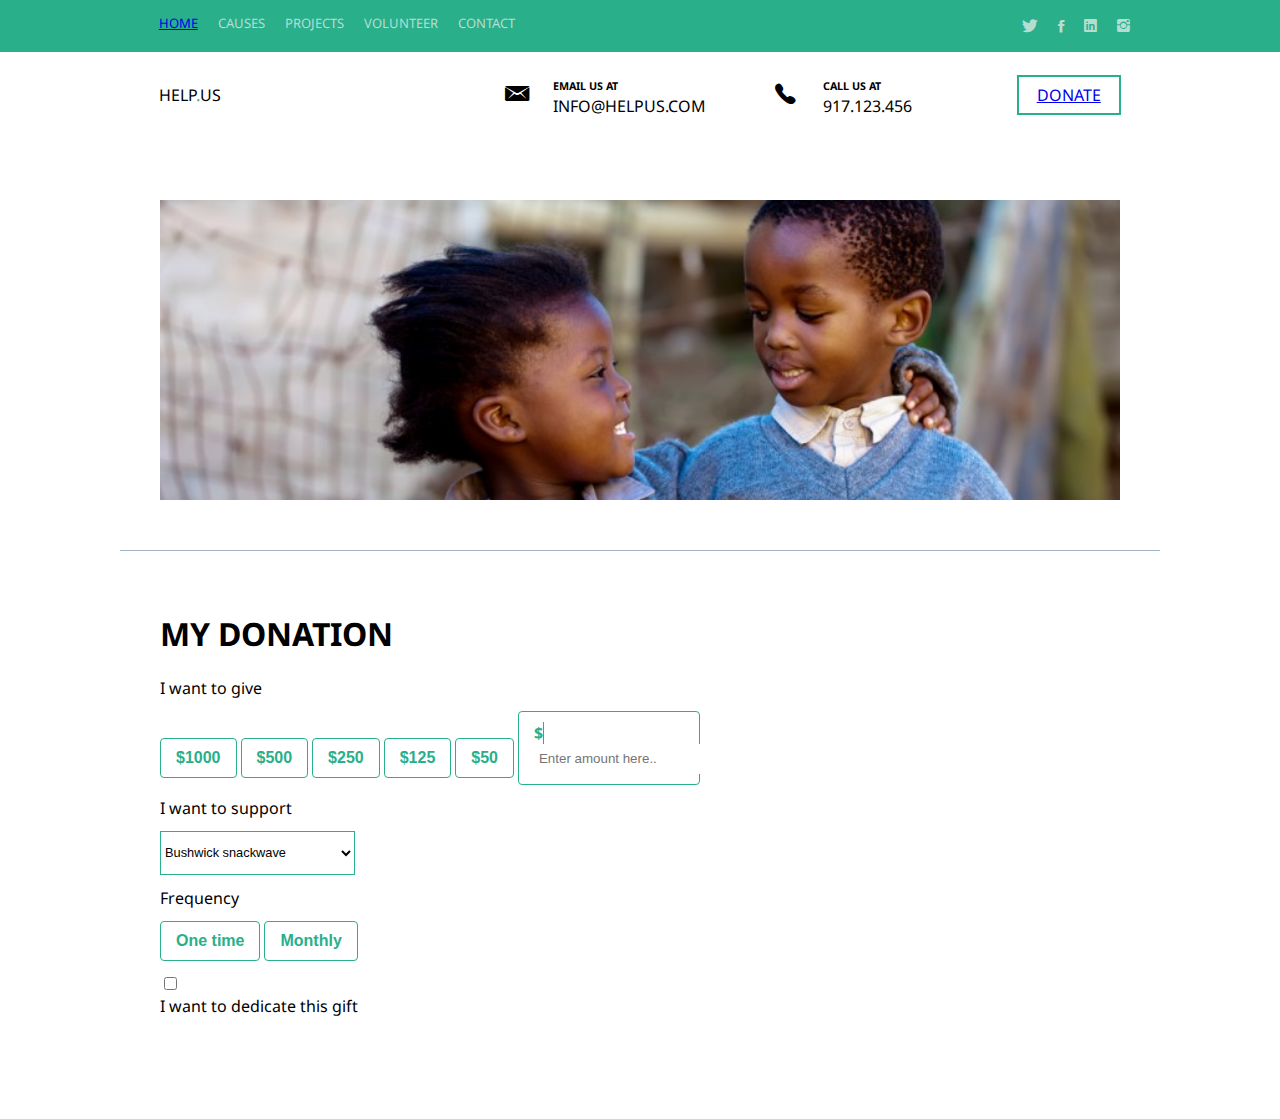
<file: donate.html>
<!DOCTYPE html>
<html>
	<head>
		<meta charset="utf-8" name="viewport" content="width=device-width, initial-scale=1.0, minimum-scale=1.0, maximum-scale=1.0" >
		<link rel="stylesheet" type="text/css" href="css/main/main.css">
		<link rel="stylesheet" type="text/css" href="css/main/donations.css">
		<link rel="stylesheet" type="text/css" href="css/main/mobile.css">
		<link rel="stylesheet" type="text/css" href="css/main/tablet.css">
		<link rel="stylesheet" type="text/css" href="css/fonts/ionicons/css/ionicons.css">
		<link href="https://fonts.googleapis.com/css?family=Noto+Sans" rel="stylesheet">
	</head>
	<body>
		<nav>
			<div class="top-nav">
				<ul class="page-nav">
					<li><a href="index.html">Home</a></li>
					<li>Causes</li>
					<li>Projects</li>
					<li>Volunteer</li>
					<li>Contact</li>
				</ul>
				<ul class="social-nav">
					<li><i class="ion-social-twitter"></i></li>
					<li><i class="ion-social-facebook"></i></li>
					<li><i class="ion-social-linkedin"></i></li>
					<li><i class="ion-social-instagram"></i></li>
				</ul>
			</div>
			<div class="btm-nav-conatiner">
				<div class="btm-nav">
					<div class="logo">HELP<span>.</span>US</div>
					<div class="email-us">
						<div><i class="ion-email"></i></div>
						<h6>email us at</h6>
						<p>info@helpus.com</p>
					</div>
					<div class="call-us">
						<div><i class="ion-ios-telephone"></i></div>
						<h6>call us at</h6>
						<p>917.123.456</p>
					</div>
					<div class="donate-btn">
						<p><a href="donate.html">Donate</a></p>
					</div>
				</div>
			</div>
		</nav>
	</body>
	<section class="nav-h"></section>
	<section class="donations-header"></section>
	<section class="donations">
		<h1>MY DONATION</h1>
		<form class="donate-form">
			<label for="amount">I want to give</label>
				<button name="amount" value="1000">$1000</button>
				<button name="amount" value="500">$500</button>
				<button name="amount" value="250">$250</button>
				<button name="amount" value="125">$125</button>
				<button name="amount" value="50">$50</button>
				<div><span>$</span><input name="amount" placeholder="Enter amount here.."></div>
			<label for="charity">I want to support</label>
				<select name="charity">
					<option value="Bushwick snackwave">Bushwick snackwave</option>
					<option value="Gochujang post-ironic">Gochujang post-ironic</option>
					<option value="Microdosing franzen normcore">Microdosing franzen normcore</option>
					<option value="Everyday carry photo booth">Everyday carry photo booth</option>
					<option value="Schlitz try-hard distillery">Schlitz try-hard distillery</option>
				</select>
			<label for="frequency">Frequency</label>
				<button name="frequency" value="One time">One time</button>
				<button name="frequency" value="Monthly">Monthly</button><br>
			<input type="checkbox" name="dedicate">
				<label for="dedicate">I want to dedicate this gift</label>

		</form><!-- 
		Bushwick snackwave gochujang post-ironic, skateboard microdosing franzen normcore everyday carry photo booth pitchfork mumblecore schlitz try-hard distillery -->
	</section>	
</html>
</file>
<file: css/main/main.css>
@import url("https://fonts.googleapis.com/css?family=Noto+Sans");
body {
  margin: 0;
  padding: 0;
  font-family: 'Noto Sans', sans-serif;
  background-color: #f1f4f8; }

.large-btn {
  width: 110px;
  padding: 10px;
  border: 1px solid #29af8a;
  border-radius: 5px;
  cursor: pointer; }

.transp-bkgrnd {
  background-color: transparent;
  color: #29af8a; }

.grn-bkgrnd {
  background-color: #29af8a;
  color: #fff; }

.mobile-logo {
  display: none; }

nav {
  background-color: #29af8a;
  width: 100%;
  text-transform: uppercase;
  position: fixed; }

.top-nav {
  margin: 0 auto;
  width: 83%;
  height: 52px;
  display: flex;
  justify-content: space-between; }
  .top-nav > ul {
    color: #b7ddd2;
    display: flex;
    list-style: none;
    margin-bottom: 0;
    margin-top: 0; }
  .top-nav li {
    padding: 14px 10px; }
  .top-nav li:hover {
    background-color: #fff;
    cursor: pointer;
    transition-duration: 0.4s; }
  .top-nav .page-nav {
    width: 60%;
    font-size: 13px; }
  .top-nav .social-nav {
    width: 15%;
    font-size: 17px; }

.btm-nav-conatiner {
  background-color: #fff;
  width: 100%;
  height: 85px;
  display: flex;
  justify-content: center;
  align-items: center; }

.btm-nav {
  display: flex;
  justify-content: center;
  align-items: center;
  margin: 0 auto;
  width: 90%; }
  .btm-nav span {
    color: #29af8a; }

.donate-btn {
  border: 2px solid #29af8a;
  color: #29af8a;
  width: 100px;
  height: 36px;
  display: flex;
  justify-content: center;
  align-items: center;
  cursor: pointer; }

.logo {
  width: 30%; }

.email-us, .call-us {
  width: 21%; }
  .email-us div > i, .call-us div > i {
    font-size: 30px; }
  .email-us > div, .call-us > div {
    width: 20%;
    margin: 0;
    float: left; }
  .email-us h6, .email-us p, .call-us h6, .call-us p {
    display: inline-block;
    width: 80%;
    margin: 0; }

.email-us {
  margin-right: 28px; }

.land-sec {
  background-image: url("../images/school.jpeg");
  background-size: cover;
  height: 100%;
  width: 100%;
  padding: 0;
  margin: 0;
  display: flex;
  flex-direction: column;
  align-items: center; }

.land-sec-info {
  width: 75%;
  height: 100vh;
  margin: 0 auto;
  padding-top: 100px;
  display: flex;
  flex-direction: column;
  justify-content: center; }
  .land-sec-info h3, .land-sec-info button {
    text-transform: uppercase;
    font-size: 0.75em;
    border-radius: 4px; }
  .land-sec-info h3 {
    width: 117px;
    padding: 6px;
    background-color: #fff;
    color: #435061; }
  .land-sec-info button {
    background-color: #29af8a;
    border: 1px solid #29af8a;
    width: 110px;
    padding: 10px; }
  .land-sec-info p {
    width: 60%;
    color: #fff;
    text-transform: uppercase;
    font-size: 1em; }
  .land-sec-info span {
    color: #f1f4f8;
    width: 30%;
    font-size: 0.5em; }

.land-sec-info > h3, .land-sec-info > p, .land-sec-info > button {
  margin-left: 100px; }

.land-footer {
  width: 75%;
  height: 125px;
  background-color: #435061;
  display: inline-flex;
  justify-content: center;
  align-items: center; }
  .land-footer .brdr-rght {
    border-right: 0.5px solid #f1f4f8;
    padding-right: 42px; }
  .land-footer div {
    max-width: 28%;
    margin-left: 10px;
    height: 100%;
    display: flex;
    flex-direction: column;
    flex-wrap: wrap; }
    .land-footer div div:first-child {
      font-size: 30px;
      color: #f1f4f8;
      height: 100%;
      width: 30px;
      width: 50px;
      display: inline-flex;
      justify-content: center; }
    .land-footer div h4 {
      font-size: 13px;
      color: #fff;
      margin: 25px 0 0 0px; }
    .land-footer div p {
      font-size: 10px;
      color: #f1f4f8;
      width: 85%; }

.cause-container {
  width: 100%;
  height: 100%; }

.cause-section {
  width: 75%;
  height: 100%;
  margin: 0 auto;
  background-color: #fff;
  font-size: 0.75em;
  display: flex;
  flex-wrap: wrap;
  justify-content: center;
  padding-top: 60px; }
  .cause-section h2 {
    background-color: #f1f4f8;
    border: 1px;
    border-radius: 5px;
    color: #fff;
    padding: 5px;
    text-align: center;
    width: 10%;
    font-size: 13px; }
  .cause-section .featured-info {
    display: flex;
    flex-direction: column;
    justify-content: center; }

.cause-section > p {
  width: 100%;
  text-align: center;
  font-size: 1.5em;
  color: #435061; }

.featured-cause {
  width: 80%;
  height: 300px;
  display: flex;
  flex-wrap: no-wrap;
  background-color: #f1f4f8; }
  .featured-cause img {
    margin-right: 20px; }
  .featured-cause h4 {
    background-color: #435061;
    color: #fff;
    font-size: 10px;
    width: 113px;
    padding: 4px;
    text-align: center; }

.causes-container {
  width: 80%;
  margin: 30px auto;
  display: flex;
  justify-content: space-between; }

.causes {
  width: 230px;
  height: 200px;
  background-color: #f1f4f8;
  display: flex;
  flex-direction: column;
  justify-content: center;
  align-items: center; }
  .causes img {
    max-height: 180px;
    max-width: 230px; }
  .causes p {
    text-align: center;
    color: #435061; }
  .causes h5 {
    text-align: center;
    font-weight: bold;
    font-size: 12px;
    margin: 0; }

.causes-footer {
  color: #000;
  font-weight: bold;
  font-size: 12px;
  margin: 10px; }

.prj-section {
  background: linear-gradient(rgba(67, 80, 97, 0.8), rgba(67, 80, 97, 0.8)), url("../images/nepal.png");
  background-size: cover;
  height: 100%;
  width: 100%;
  margin: 0;
  padding: 80px 0;
  display: flex;
  flex-direction: column;
  justify-content: center;
  align-items: center; }
  .prj-section h2 {
    color: white;
    font-size: 30px;
    text-align: center;
    width: 40%;
    margin: 15px; }
  .prj-section p {
    color: #f1f4f8;
    width: 40%;
    text-align: center;
    margin: 0 0 30px 0; }

.prj-section > button {
  font-size: 15px;
  background-color: #435061;
  border: 1px solid #435061;
  color: #fff;
  padding: 9px;
  border-radius: 3px; }

.prj-section-btns button {
  width: 200px !important;
  font-size: 15px; }

.event-section {
  width: 75%;
  background-color: #fff;
  margin: 0 auto;
  padding: 30px 0 0 0; }
  .event-section span {
    color: #29af8a; }

.event-container {
  width: 80%;
  margin: 0 auto;
  display: flex;
  flex-direction: column; }

.event-container > h2 {
  font-size: 1em;
  text-align: center; }

.event-container > h3 {
  font-size: 0.8em;
  background: #f1f4f8;
  width: 143px;
  text-align: center;
  padding: 6px;
  border-radius: 3px;
  margin: 0 auto; }

.event-list-container {
  list-style: none;
  width: 105%;
  display: flex;
  padding: 0; }

.large-event {
  width: 45%;
  height: 400px;
  margin-right: 46px; }
  .large-event li {
    height: 100%; }

.large-event-img {
  background-image: url("../images/colorrun.jpeg");
  background-size: cover;
  min-height: 70%;
  width: 100%;
  display: flex;
  flex-direction: column;
  justify-content: space-between; }
  .large-event-img h2 {
    background-color: #fff;
    padding: 5px;
    border-radius: 5px;
    align-self: flex-end;
    margin-right: 10px;
    font-size: 14px; }
  .large-event-img p {
    background-color: #435061;
    max-width: 100%;
    color: #fff;
    margin: 0;
    font-size: 10px;
    height: 30%;
    padding: 10px;
    text-align: center; }

.large-event-info {
  height: 25%;
  font-size: 0.65em;
  display: flex;
  flex-direction: column;
  justify-content: space-between; }

.small-events {
  display: flex;
  flex-wrap: wrap;
  justify-content: space-between;
  align-content: space-between;
  width: 45%;
  height: 400px; }
  .small-events li {
    width: 43%;
    height: 180px;
    background-size: 100% 70%;
    background-repeat: no-repeat;
    display: flex;
    align-items: flex-end; }
  .small-events li:first-child {
    background-image: url("../images/SF_12_THUMB.JPG"); }
  .small-events li:nth-child(2) {
    background-image: url("../images/HEALTH_NUTRITION.JPG"); }
  .small-events li:nth-child(3) {
    background-image: url("../images/SF_3.JPG"); }
  .small-events li:nth-child(4) {
    background-image: url("../images/SPON-GIRL-IMAGE.png"); }

.sm-event-info {
  font-size: 0.4em; }
  .sm-event-info h1 {
    max-width: 100%;
    background-color: #f1f4f8;
    color: #fff;
    padding: 6px;
    text-align: center; }
  .sm-event-info p {
    width: 100%; }

.testimonials {
  width: 75%;
  height: 100%;
  margin: 0 auto;
  background-color: #29af8a;
  display: flex;
  flex-direction: column;
  align-items: center;
  padding: 68px 0 0 0;
  height: 450px; }
  .testimonials h3 {
    background-color: #435061;
    font-size: 0.8em;
    width: 143px;
    text-align: center;
    padding: 6px;
    border-radius: 3px;
    color: #fff; }
  .testimonials h2 {
    color: #fff;
    text-align: center;
    font-size: 1em; }
  .testimonials ul {
    width: 85%;
    list-style: none;
    display: flex;
    justify-content: space-between; }
    .testimonials ul li {
      width: 30%;
      height: 200px; }

.review {
  background-color: #fff;
  font-size: 0.7em;
  text-align: center;
  padding: 6px; }
  .review i {
    color: #29af8a;
    font-size: 24px; }
  .review p {
    color: #435061;
    padding-left: 10px;
    padding-right: 10px; }

.review:after {
  content: '';
  position: absolute;
  margin-left: -13px;
  width: 0;
  height: 0;
  border-top: solid 15px #fff;
  border-left: solid 15px transparent;
  border-right: solid 15px transparent; }

.rvr-details {
  font-size: 0.6em;
  text-align: center;
  padding: 10px; }

.rvr-name {
  color: #fff; }

.rvr-company {
  color: #435061; }

.volunteer {
  width: 75%;
  height: 75vh;
  background: url("../images/woman-educate.jpg");
  background-size: cover;
  margin: 0 auto;
  padding: 0;
  display: flex;
  justify-content: center;
  align-items: center; }

.volunteer-info {
  width: 300px;
  height: 230px;
  background-color: #fff;
  display: flex;
  flex-direction: column;
  justify-content: center;
  align-items: center;
  font-size: 0.8em;
  padding: 10px; }
  .volunteer-info p {
    text-align: center;
    padding: 0 10px; }
  .volunteer-info h2 {
    background-color: #435061;
    font-size: 0.9em;
    border: 1px;
    border-radius: 5px;
    color: #fff;
    padding: 5px 9px;
    text-align: center; }
  .volunteer-info h1 {
    margin: 0; }
  .volunteer-info button {
    background-color: #29af8a;
    border: #29af8a;
    border-radius: 3px;
    color: #fff;
    padding: 10px 15px;
    font-size: 0.9em; }

.newsletter {
  display: flex;
  justify-content: center;
  align-items: center;
  width: 75%;
  height: 114px;
  background-color: #a4b3c5;
  margin: 0 auto; }

.news-form {
  display: flex;
  justify-content: center;
  align-items: center;
  font-size: 0.7em;
  margin: 0 auto;
  color: #435061; }
  .news-form div {
    width: 34%;
    margin-right: 20px; }
    .news-form div p {
      margin-top: 0; }
    .news-form div h3 {
      margin-bottom: 4px; }
  .news-form input {
    height: 15px;
    width: 200px;
    padding: 10px;
    border-radius: 2px;
    border: #fff;
    margin-right: 10px; }
  .news-form button {
    width: 66px;
    height: 35px;
    font-size: 1.1em;
    padding: 10px;
    background-color: #435061;
    color: #fff !important;
    border: #435061;
    border-radius: 2px;
    cursor: pointer; }

footer {
  width: 75%;
  min-height: 356px;
  margin: 0 auto;
  background-color: #435061;
  display: flex;
  align-items: center;
  justify-content: center;
  font-size: 0.7em; }
  footer div {
    width: 20%;
    height: 200px; }
  footer h3 {
    color: #fff; }
  footer p {
    color: #91a1b4; }
  footer button {
    color: #fff;
    border: 1px solid #91a1b4;
    border-radius: 2px;
    background-color: transparent;
    padding: 10px 30px;
    cursor: pointer; }

/*# sourceMappingURL=main.css.map */
</file>
<file: css/main/donations.css>
@import url("https://fonts.googleapis.com/css?family=Noto+Sans");
body {
  background-color: #fff; }

.nav-h {
  height: 200px; }

.donations-header {
  background-image: url("../images/childz.jpg");
  background-size: cover;
  width: 75%;
  margin: 0 auto;
  height: 300px; }

.donations {
  width: 75%;
  height: 100%;
  margin: 50px auto;
  padding: 40px;
  border-top: 1px solid #a4b3c5; }
  .donations label {
    display: block;
    margin-bottom: 12px; }
  .donations button, .donations div {
    padding: 10px 15px;
    font-weight: bold !important;
    font-size: 1em;
    color: #29af8a;
    border: 1px solid #29af8a;
    border-radius: 4px;
    background-color: #fff;
    display: inline-block;
    cursor: pointer;
    margin-bottom: 12px; }
  .donations div {
    width: 150px; }
    .donations div input {
      border: none;
      height: 20px;
      padding: 5px; }
    .donations div span {
      border-right: 1px solid #29af8a; }
  .donations select {
    cursor: pointer; }
  .donations select, .donations input[type="color" i][list] {
    border: 1px solid #29af8a;
    height: 44px;
    font-size: 0.8em;
    background-color: #fff;
    margin-bottom: 12px; }

/*# sourceMappingURL=donations.css.map */
</file>
<file: css/main/mobile.css>
@media screen and (min-width: 275px) and (max-width: 414px) {
  body {
    width: 100%; }

  .large-btn {
    padding: 8px; }

  .land-sec,
  .land-sec-info,
  .cause-section,
  .event-section,
  .testimonials,
  .volunteer,
  .newsletter,
  footer {
    width: 100%; }

  .mobile-logo {
    display: block;
    position: relative; }
    .mobile-logo div {
      position: absolute;
      top: 14px;
      left: 218px;
      background-color: #fff;
      width: 66px;
      height: 23px;
      font-weight: bold;
      padding: 7px;
      border-radius: 4px; }
    .mobile-logo span {
      color: #4CAA90; }

  nav {
    display: none; }

  .land-sec {
    height: 100%; }

  .land-sec-info > h3, .land-sec-info > p, .land-sec-info > button {
    margin-left: 40px; }

  .featured-cause {
    width: 83%;
    display: block; }

  .land-sec-info {
    padding-top: 0;
    height: 80vh; }
    .land-sec-info div {
      margin-left: 24px; }
    .land-sec-info p {
      width: 72%;
      font-size: 0.9em; }
    .land-sec-info h3 {
      width: 124px; }

  .land-footer {
    width: 100%;
    display: flex;
    flex-direction: column;
    height: 313px; }

  .land-footer > div {
    height: 94px;
    max-width: 100%; }

  .land-footer div p {
    font-size: 8px;
    width: 74%; }

  .cause-section {
    padding-top: 17px;
    height: 100%; }

  .cause-section h2 {
    width: 100px; }

  .cause-section > p {
    font-size: 1em; }

  .featured-cause {
    height: 100%; }

  .featured-cause img {
    margin: 0;
    width: 100%; }

  .featured-info p {
    text-align: center;
    width: 94%;
    margin-top: 0; }

  .featured-info button,
  .causes button {
    font-size: 0.7em;
    margin-bottom: 19px; }

  .causes-container {
    align-items: center; }

  .cause-section .featured-info {
    align-items: center; }

  .causes-container {
    flex-direction: column;
    height: 100%; }

  .prj-section {
    height: 100%; }

  .prj-section h2 {
    font-size: 0.9em;
    width: 80%; }

  .prj-section > button {
    font-size: 0.7em;
    margin-top: 30px; }

  .prj-section p {
    width: 85%;
    margin-bottom: 15px;
    font-size: 0.7em; }

  .prj-section-btns button {
    width: 132px !important;
    margin-bottom: 30px;
    font-size: 0.7em; }

  .event-section {
    height: 150vh; }

  .event-container {
    height: 100%; }

  .event-list-container {
    flex-direction: column;
    height: 100%; }

  .large-event {
    width: 100%;
    border-bottom: 0.5px solid #ddd7d4;
    margin-bottom: 17px; }
    .large-event h2 {
      font-size: 0.7em; }

  .large-event-info h1 {
    font-size: 1.1em;
    margin-bottom: 0; }

  .small-events {
    width: 100%;
    height: 100%; }
    .small-events h1 {
      font-size: 1em; }

  .small-events li {
    width: 48%;
    height: 161px; }

  .testimonials {
    padding-top: 30px;
    height: 100%; }
    .testimonials ul {
      flex-direction: column;
      align-items: center;
      max-width: 100%;
      padding-left: 0; }
    .testimonials ul li {
      width: 72%;
      height: 100%;
      margin-bottom: 0px; }

  .review {
    font-size: 0.5em; }
    .review p {
      height: 114px; }

  .volunteer-info {
    width: 261px;
    height: 208px; }

  .newsletter {
    height: 100%; }

  .news-form {
    flex-direction: column; }
    .news-form div {
      width: 71%;
      margin-right: 0px; }
    .news-form form {
      display: flex;
      flex-direction: column; }
    .news-form form input, .news-form button {
      margin-bottom: 10px; }

  footer {
    flex-wrap: wrap;
    font-size: 0.6em; }
    footer div {
      width: 45%;
      height: 169px; }
    footer button {
      padding: 6px 17px; } }

/*# sourceMappingURL=mobile.css.map */
</file>
<file: css/main/tablet.css>
@media screen and (max-width: 768px) and (min-width: 420px) {
  .land-sec-info,
  .cause-section,
  .event-section,
  .testimonials,
  .volunteer,
  .newsletter,
  footer {
    width: 100%; }

  .land-footer div p {
    font-size: 8px;
    width: 74%; }

  .cause-section h2 {
    width: 11%; }

  .volunteer {
    height: 31vh; }

  .news-form input {
    width: 155px; } }

/*# sourceMappingURL=tablet.css.map */
</file>
